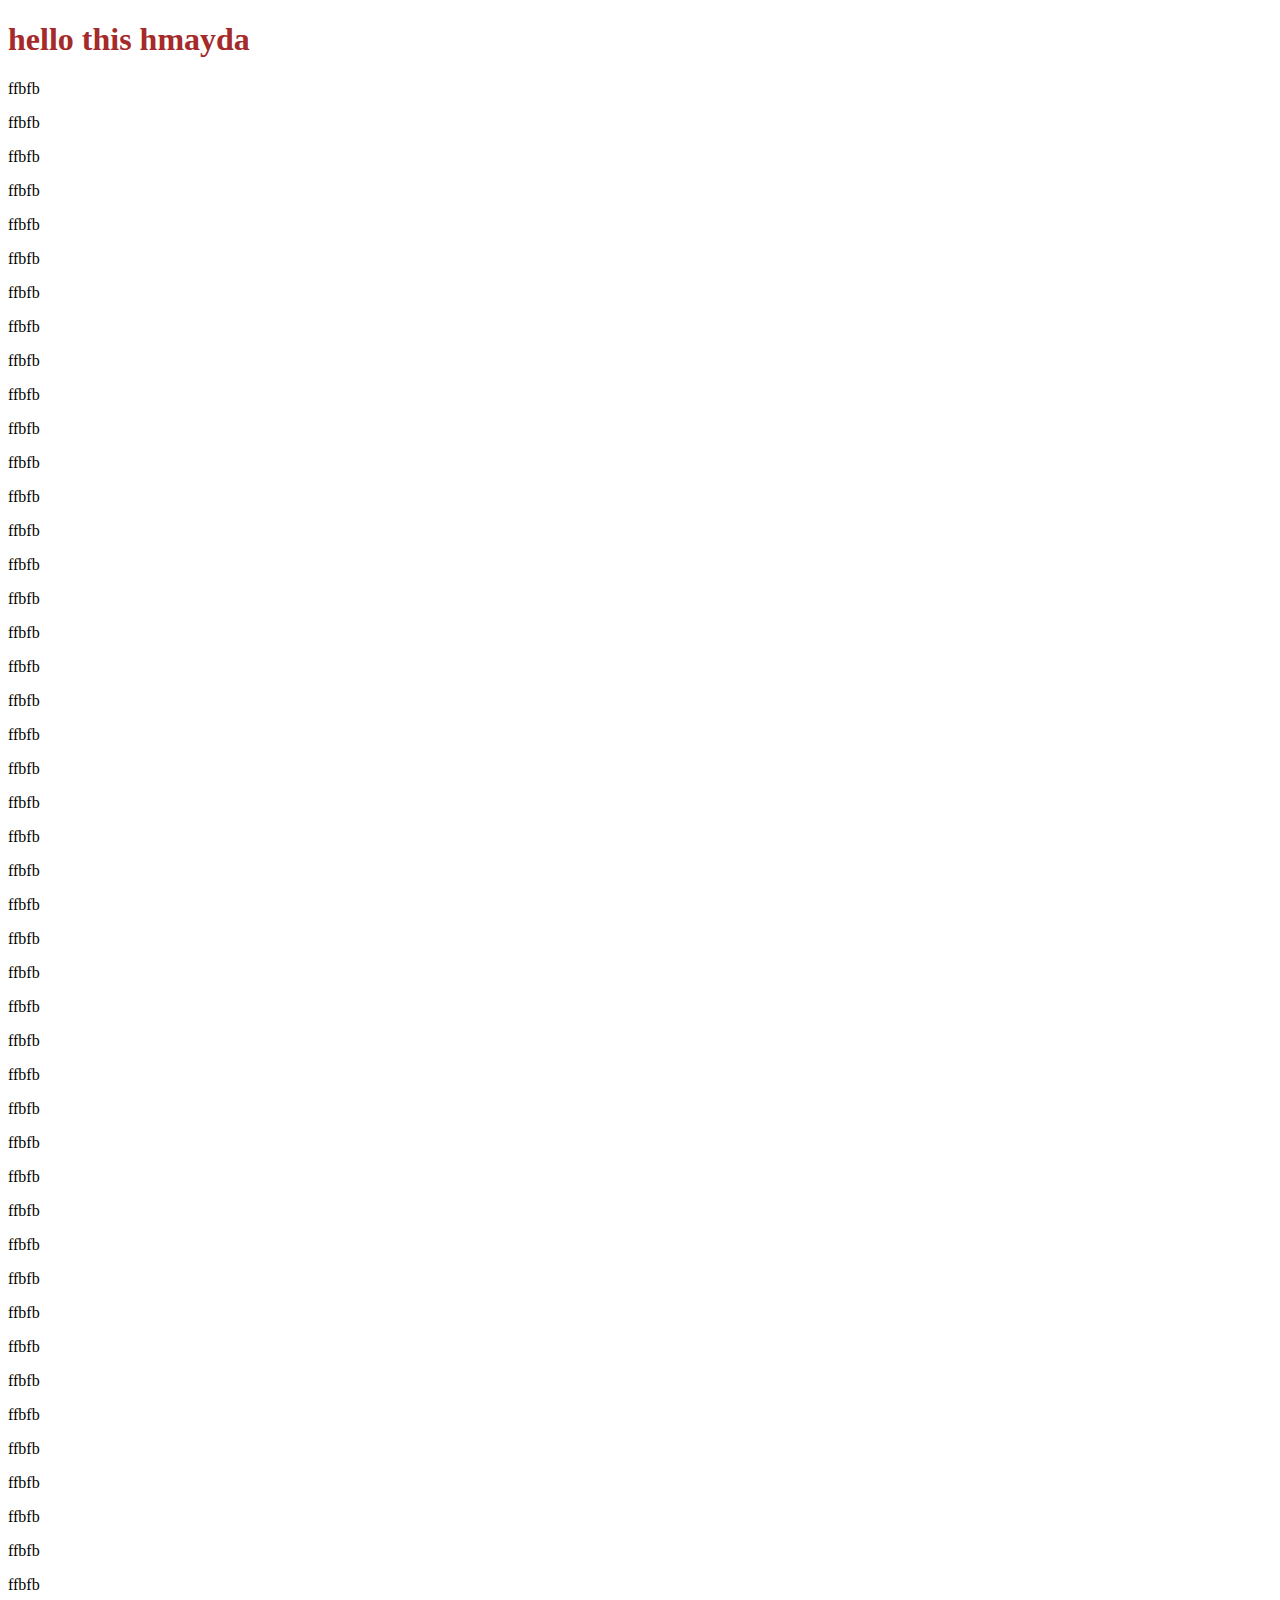
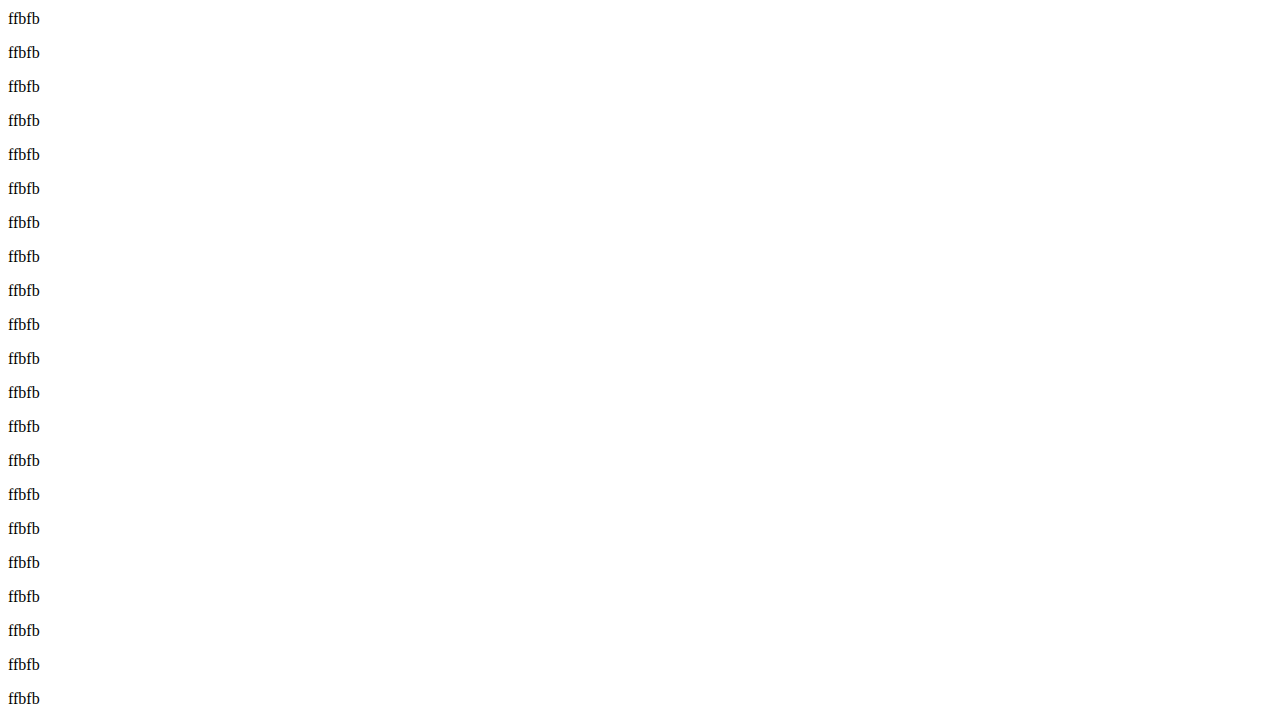
<file: index.html>
<!DOCTYPE html>
<html lang="en">
<head>
    <meta charset="UTF-8">
    <meta name="viewport" content="width=device-width, initial-scale=1.0">
    <title>Document</title>
    <link rel="stylesheet" href="style.css">
</head>
<body>
    <h1>hello this hmayda
        
    </h1>
    <p>ffbfb</p>
    <p>ffbfb</p>
    <p>ffbfb</p>
    <p>ffbfb</p>
    <p>ffbfb</p>
    <p>ffbfb</p>
    <p>ffbfb</p>
    <p>ffbfb</p>
    <p>ffbfb</p>
    <p>ffbfb</p>
    <p>ffbfb</p>
        <p>ffbfb</p>
    <p>ffbfb</p>
    <p>ffbfb</p>
    <p>ffbfb</p>
    <p>ffbfb</p>
    <p>ffbfb</p>
    <p>ffbfb</p>
    <p>ffbfb</p>
    <p>ffbfb</p>
    <p>ffbfb</p>
    <p>ffbfb</p>    <p>ffbfb</p>
    <p>ffbfb</p>
    <p>ffbfb</p>
    <p>ffbfb</p>
    <p>ffbfb</p>
    <p>ffbfb</p>
    <p>ffbfb</p>
    <p>ffbfb</p>
    <p>ffbfb</p>
    <p>ffbfb</p>
    <p>ffbfb</p>    <p>ffbfb</p>
    <p>ffbfb</p>
    <p>ffbfb</p>
    <p>ffbfb</p>
    <p>ffbfb</p>
    <p>ffbfb</p>
    <p>ffbfb</p>
    <p>ffbfb</p>
    <p>ffbfb</p>
    <p>ffbfb</p>
    <p>ffbfb</p>    <p>ffbfb</p>
    <p>ffbfb</p>
    <p>ffbfb</p>
    <p>ffbfb</p>
    <p>ffbfb</p>
    <p>ffbfb</p>
    <p>ffbfb</p>
    <p>ffbfb</p>
    <p>ffbfb</p>
    <p>ffbfb</p>
    <p>ffbfb</p>    <p>ffbfb</p>
    <p>ffbfb</p>
    <p>ffbfb</p>
    <p>ffbfb</p>
    <p>ffbfb</p>
    <p>ffbfb</p>
    <p>ffbfb</p>
    <p>ffbfb</p>
    <p>ffbfb</p>
    <p>ffbfb</p>
    <p>ffbfb</p>
    <script src="app.js"> </script>
</body>
</html>
</file>
<file: style.css>
h1{
    color: brown;
}
</file>
